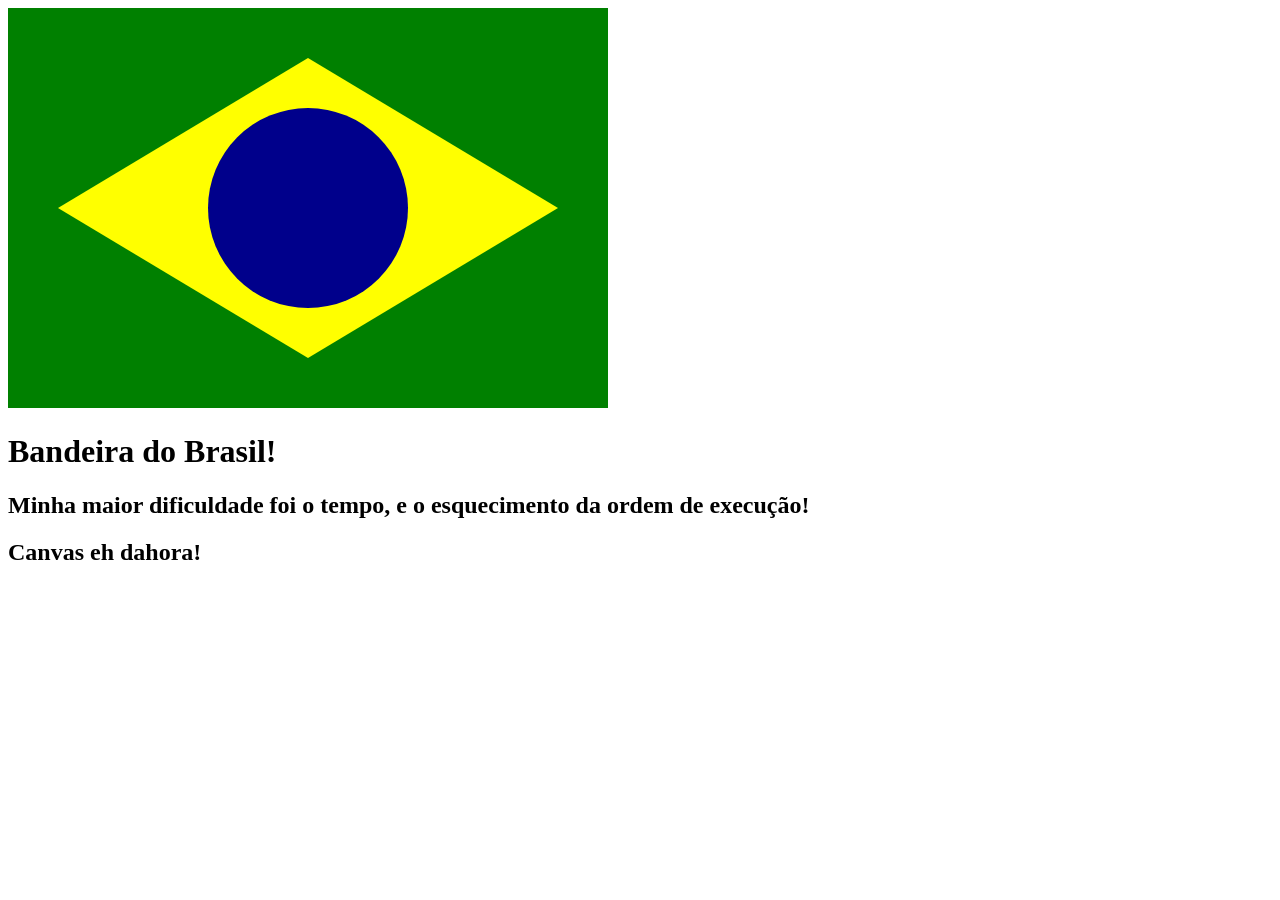
<file: pages/canvas.html>
<!DOCTYPE html>
<html lang="en">

<head>
    <meta charset="UTF-8">
    <meta http-equiv="X-UA-Compatible" content="IE=edge">
    <meta name="viewport" content="width=device-width, initial-scale=1.0">
    <title>Canvas</title>
</head>

<body>
    <canvas width="600" height="400" id="zoas"></canvas>

    <h1>Bandeira do Brasil! </h1>
    <h2>Minha maior dificuldade foi o tempo, e o esquecimento da ordem de execução!</h2>
    <h2>Canvas eh dahora!</h2>

</body>

<script>

    var tela = document.querySelector('canvas');
    var pincel = tela.getContext('2d');

    pincel.fillStyle = 'green';
    pincel.fillRect(0, 0, 600, 400);

    pincel.fillStyle = 'yellow';
    pincel.beginPath();
    pincel.moveTo(300, 50);
    pincel.lineTo(50, 200);
    pincel.lineTo(550, 200);
    pincel.fill();

    pincel.beginPath();
    pincel.moveTo(300, 350);
    pincel.lineTo(50, 200);
    pincel.lineTo(550, 200);
    pincel.fill();

    pincel.fillStyle = 'darkblue';
    pincel.beginPath();

    pincel.arc(300, 200, 100, 0, 2 * 3.14);
    pincel.fill();

</script>

</html>
</file>
